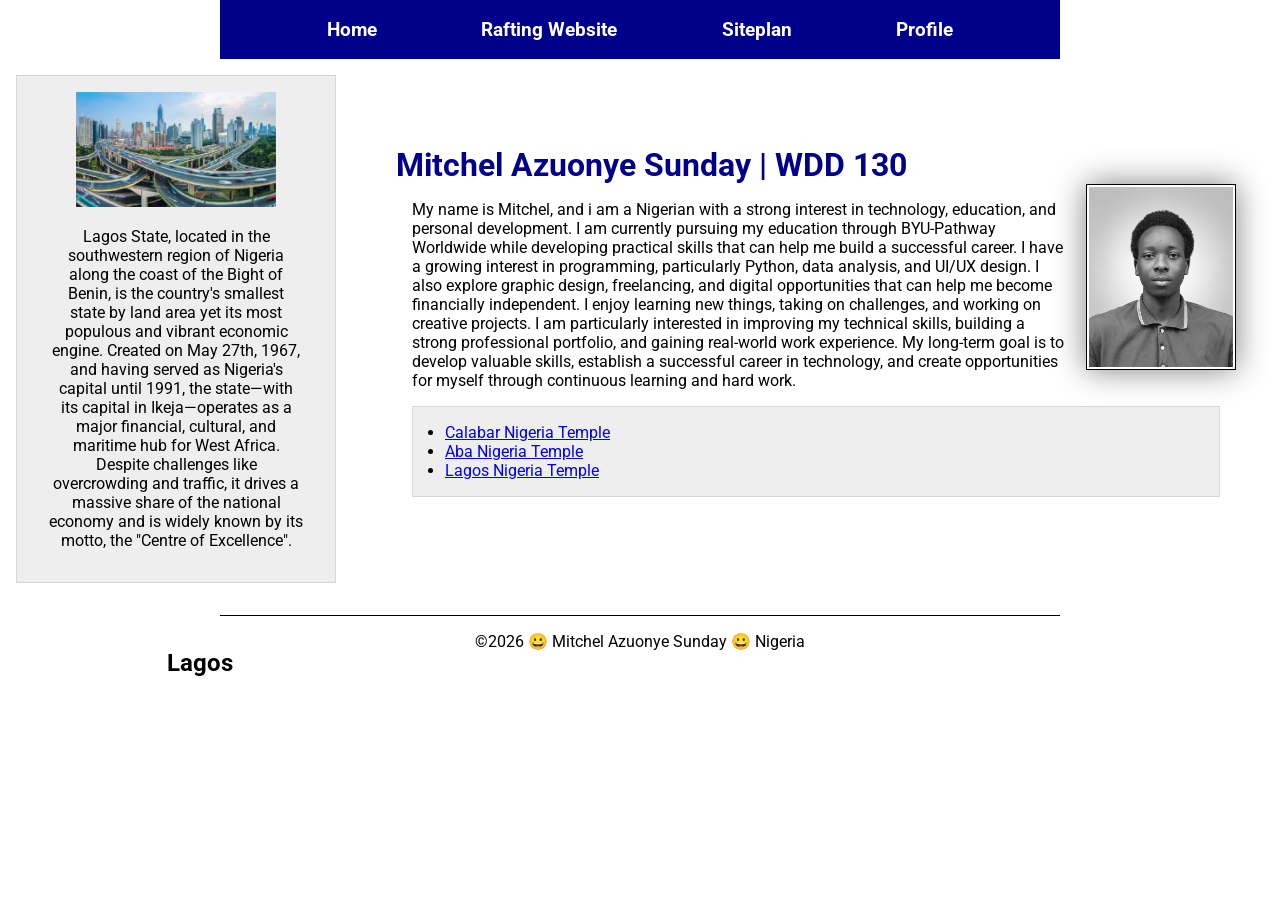
<file: index.html>
<!-- 11 November 2026 -->
<!DOCTYPE html>
<html lang="en">

<head>
    <meta charset="UTF-8">
    <meta name="viewport" content="width=device-width, initial-scale=1.0">
    <title>Mitchel Azuonye Sunday | WDD 130</title>
    <meta name="description" content="Mitchel Azuonye Sunday's BYU-Idaho WDD 130 couse home page">
    <meta name="author" content="Mitchel Azuonye Sunday">
    <link rel="stylesheet" href="styles/styles.css">
    <link rel="preconnect" href="https://fonts.googleapis.com">
    <link rel="preconnect" href="https://fonts.gstatic.com" crossorigin>
    <link href="https://fonts.googleapis.com/css2?family=Roboto&display=swap" rel="stylesheet">
</head>

<body>
    <header>
        <nav>
            <a href="#">Home</a>
            <a href="wwr/">Rafting Website</a>
            <a href="wwr/site-plan-rafting.html">Siteplan</a>
            <a href="https://linkedin.com">Profile</a>
        </nav>
    </header>
    <div class="grid">
        <main>
            <h1>Mitchel Azuonye Sunday | WDD 130</h1>
            <img src="images/profile.jpg" alt="Mitchel Azuonye Sunday" width="200">
            <p>My name is Mitchel, and i am a Nigerian with a strong interest in technology, education, and personal development. I am currently pursuing my education through BYU-Pathway Worldwide while developing practical skills that can help me build a successful career. I have a growing interest in programming, particularly Python, data analysis, and UI/UX design. I also explore graphic design, freelancing, and digital opportunities that can help me become financially independent. I enjoy learning new things, taking on challenges, and working on creative projects. I am particularly interested in improving my technical skills, building a strong professional portfolio, and gaining real-world work experience. My long-term goal is to develop valuable skills, establish a successful career in technology, and create opportunities for myself through continuous learning and hard work.</p>
            <ul class="box indent">
                <li><a href="https://www.churchofjesuschrist.org/temples/details/calabar-nigeria-temple?lang=eng" target="blank">Calabar Nigeria Temple</a></li>
                <li><a href="https://www.churchofjesuschrist.org/temples/details/aba-nigeria-temple?lang=eng" target="_blank">Aba Nigeria Temple</a></li>
                <li><a href="https://www.churchofjesuschrist.org/temples/details/lagos-nigeria-temple?lang=eng" target="_blank">Lagos Nigeria Temple</a></li>
            </ul>
        </main>
        <aside class="box">
            <h2>Lagos</h2>
            <img src="images/lagos-city.jpg" alt="Lagos city">
            <p>Lagos State, located in the southwestern region of Nigeria along the coast of the Bight of Benin, is the country's smallest state by land area yet its most populous and vibrant economic engine. Created on May 27th, 1967, and having served as Nigeria's capital until 1991, the state—with its capital in Ikeja—operates as a major financial, cultural, and maritime hub for West Africa. Despite challenges like overcrowding and traffic, it drives a massive share of the national economy and is widely known by its motto, the "Centre of Excellence".</p>
        </aside>
    </div>
    <footer>
        <p>&copy;2026 &#128512; Mitchel Azuonye Sunday &#128512; Nigeria</p>
    </footer>
</body>

</html>
</file>
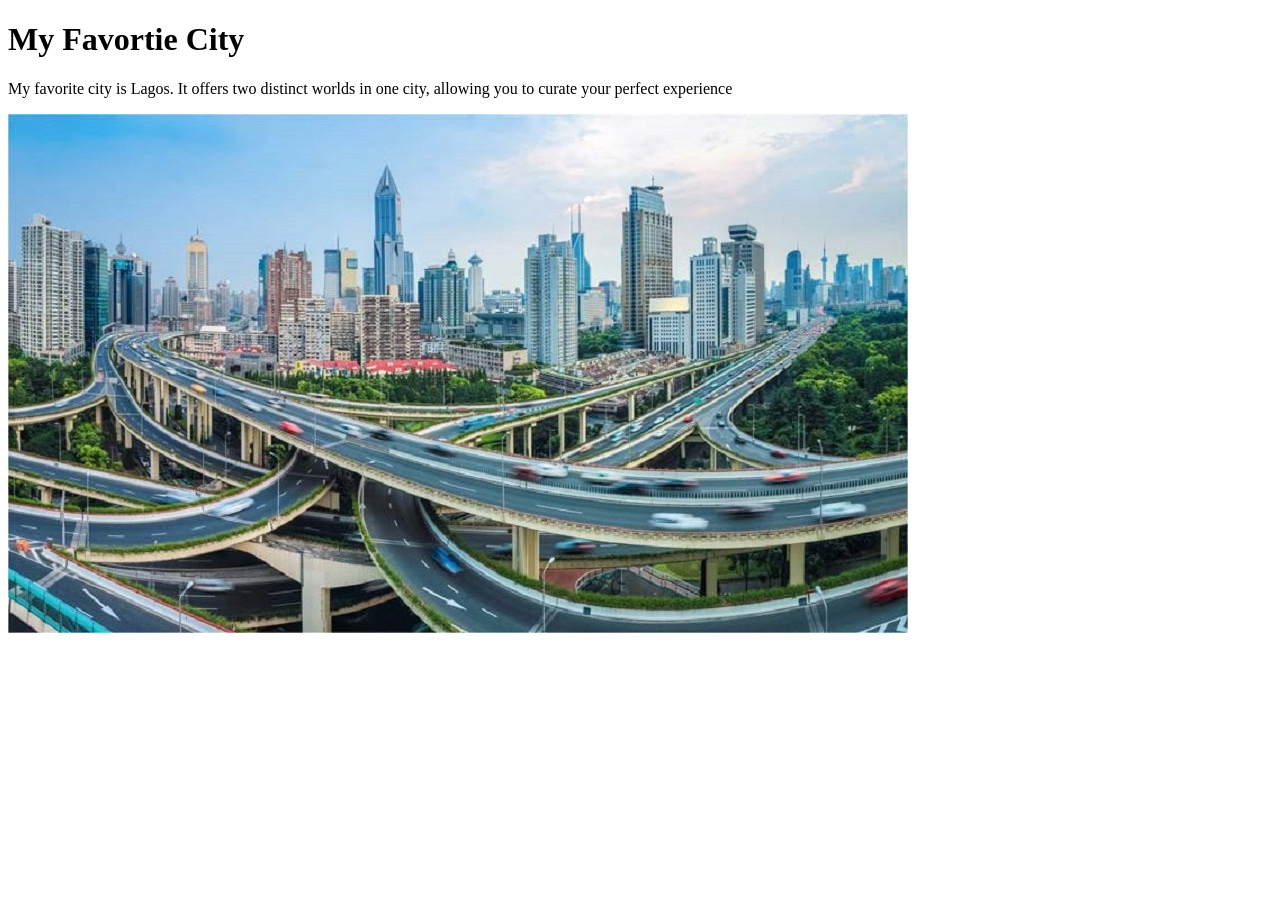
<file: week01/favorite-city.html>
<!DOCTYPE html>
<html lang="en">

<head>
    <meta charset="UTF-8">
    <meta name="viewport" content="width=device-width, initial-scale=1.0">
    <title>My Favortie City</title>
</head>

<body>
    <h1>My Favortie City</h1>
    <p>My favorite city is Lagos. It offers two distinct worlds in one city, allowing you to curate your perfect experience</p>
    <img src="images/Lagos-City-in-Nigeria.jpg" alt="Lagos City">
</body>

</html>
</file>
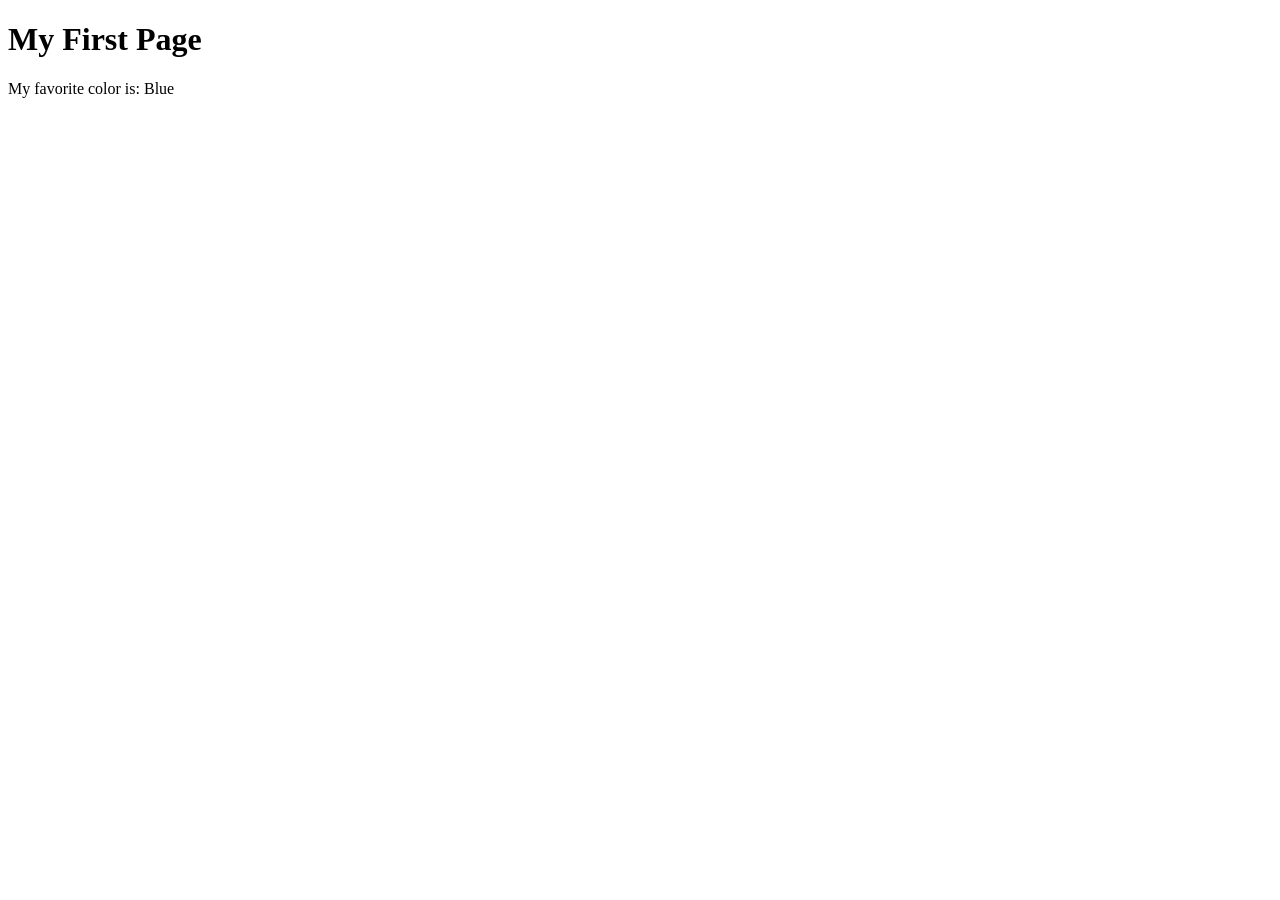
<file: week01/first-page.html>
<!DOCTYPE html>
<html lang="en">

<head>
    <meta charset="UTF-8">
    <meta name="viewport" content="width=device-width, initial-scale=1.0">
    <title>My First Page</title>
</head>

<body>
    <h1>My First Page</h1>
    <p>My favorite color is: Blue </p>
</body>

</html>
</file>
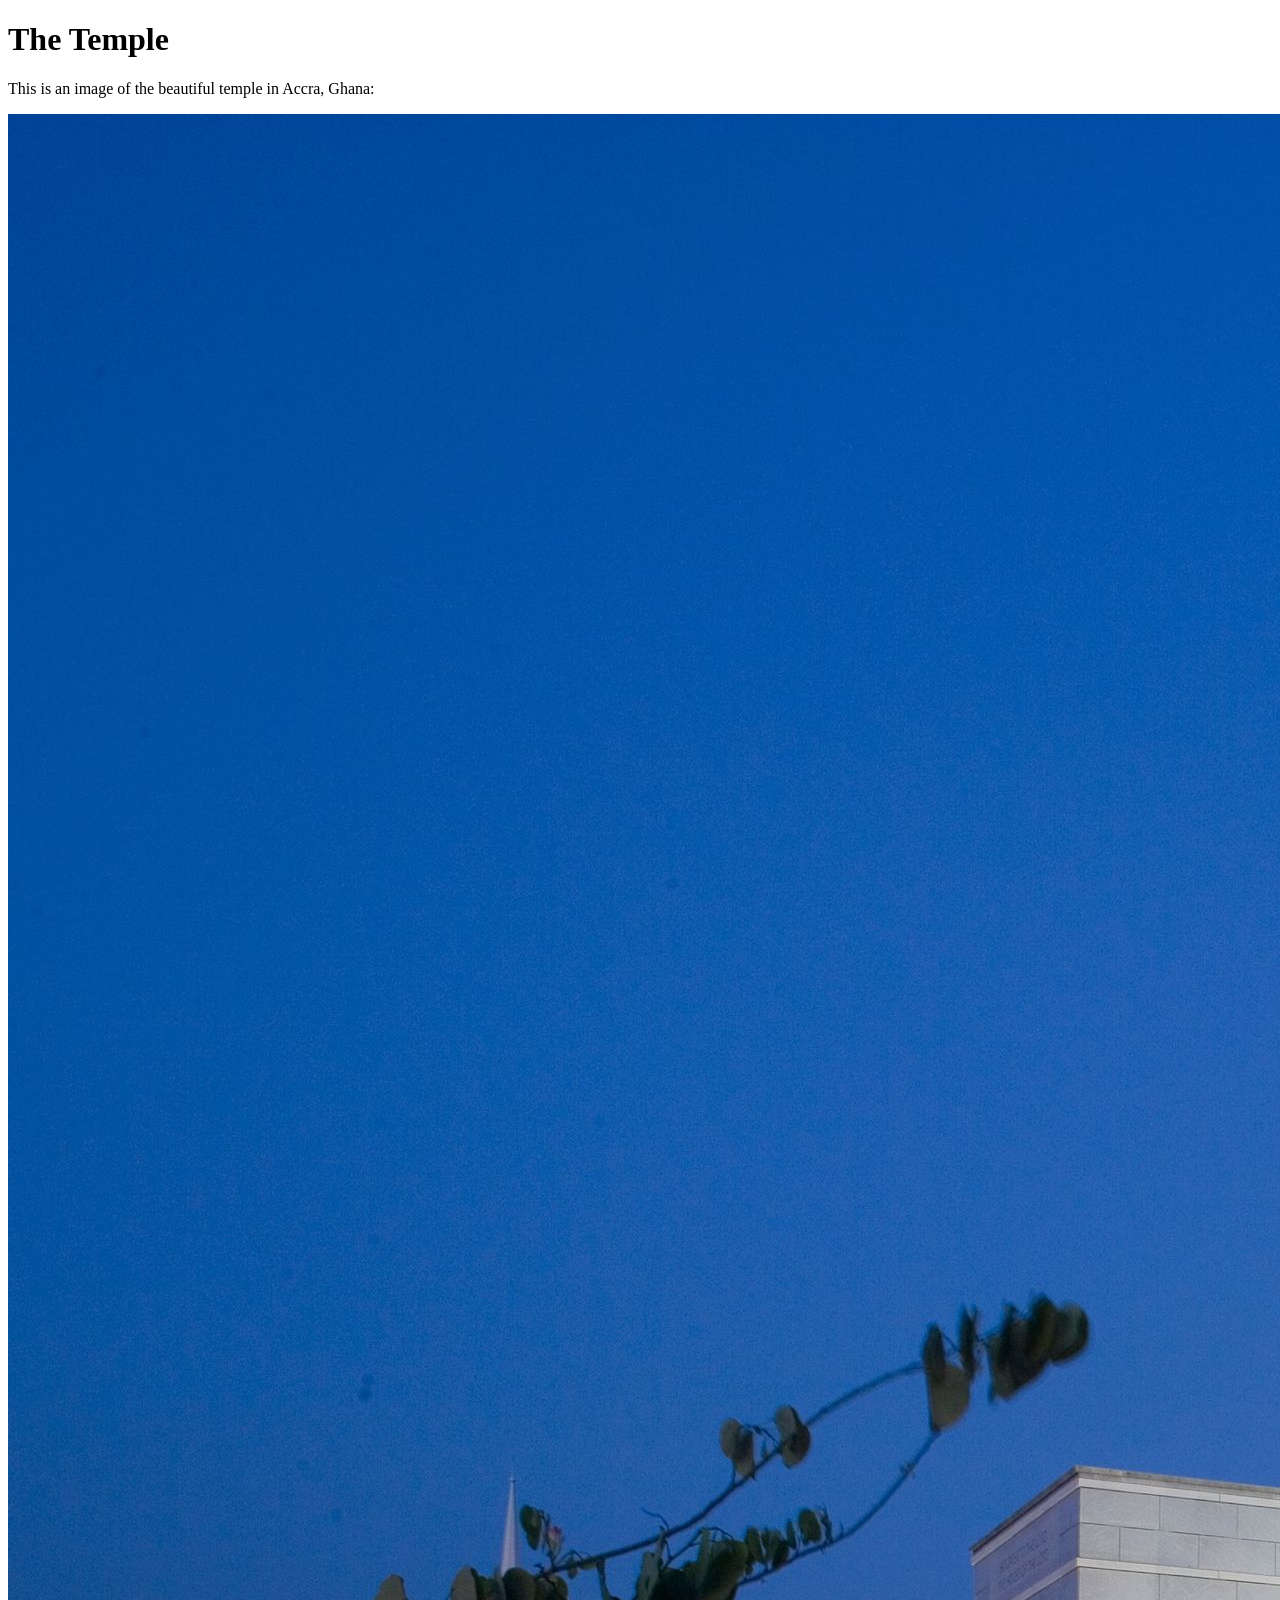
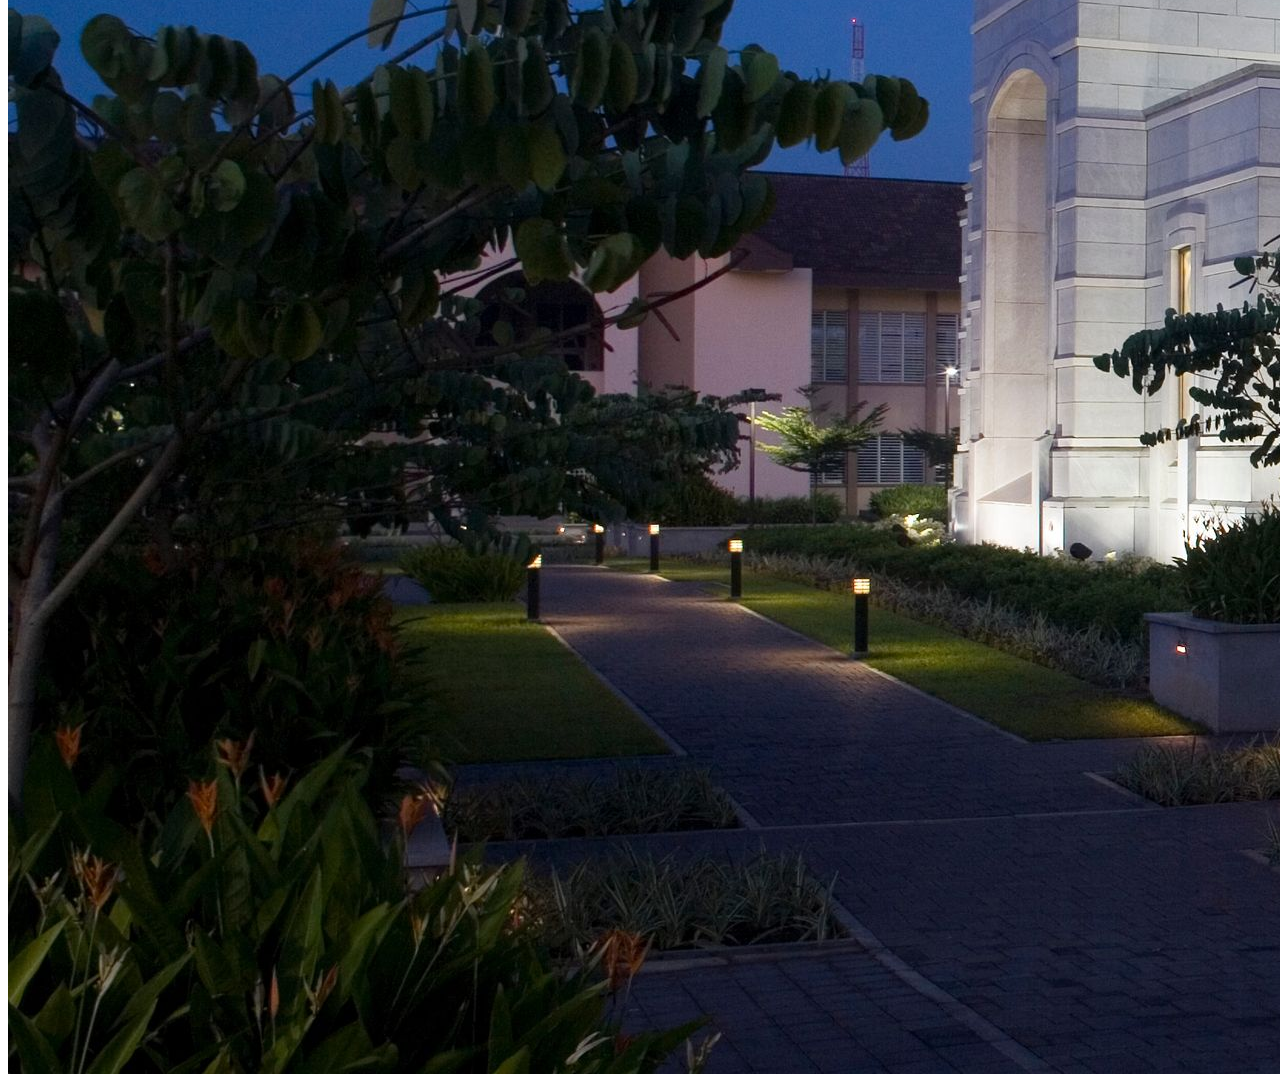
<file: week01/images.html>
<!DOCTYPE html>
<html lang="en">

<head>
    <meta charset="UTF-8">
    <meta name="viewport" content="width=device-width, initial-scale=1.0">
    <title>Temple Image</title>
</head>

<body>
    <h1>The Temple</h1>
    <p>This is an image of the beautiful temple in Accra, Ghana:</p>
    <img src="images/temple-large.jpeg" alt="The Accra Ghana Temple">

</body>

</html>
</file>
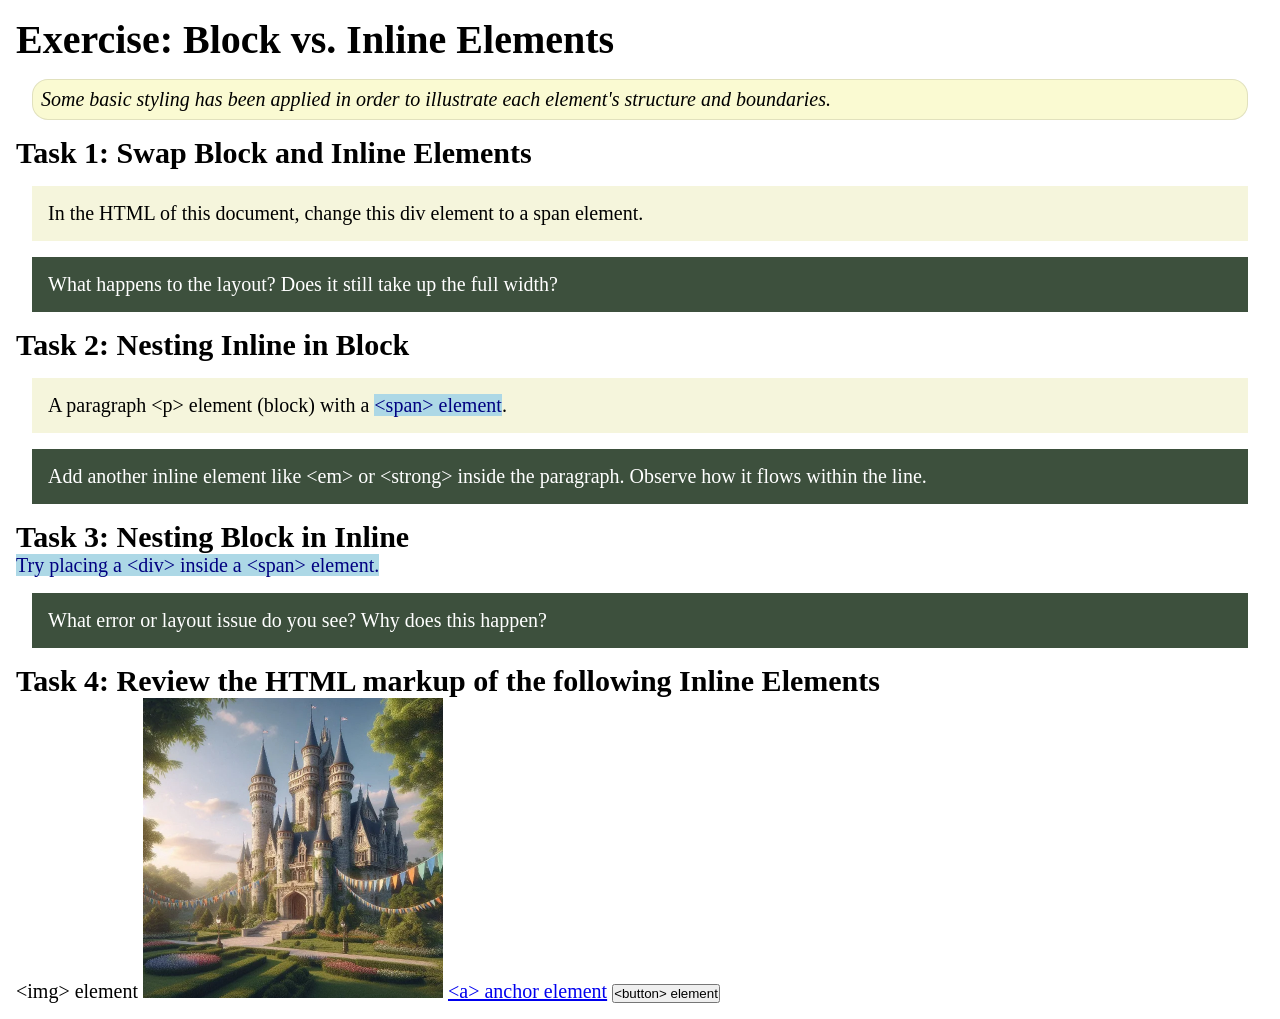
<file: week02/block-vs-inline.html>
<!DOCTYPE html>
<html lang="en">

<head>
    <meta charset="UTF-8">
    <meta name="viewport" content="width=device-width, initial-scale=1.0">
    <title>Exercise: Block vs. Inline Elements</title>
    <link rel="stylesheet" href="styles/block-vs-inline.css">
</head>

<body>
    <main>
        <h1>Exercise: Block vs. Inline Elements</h1>
        <p class="note">Some basic styling has been applied in order to illustrate each element's structure and boundaries.</p>

        <h2>Task 1: Swap Block and Inline Elements</h2>
        <div>In the HTML of this document, change this div element to a span element.</div>

        <p class="question">What happens to the layout? Does it still take up the full width?</p>

        <h2>Task 2: Nesting Inline in Block</h2>
        <p>A paragraph &lt;p&gt; element (block) with a <span>&lt;span&gt; element</span>.</p>
        <p class="question">Add another inline element like &lt;em&gt; or &lt;strong&gt; inside the paragraph. Observe how it flows within the line.</p>

        <h2>Task 3: Nesting Block in Inline</h2>
        <span>Try placing a &lt;div&gt; inside a &lt;span&gt; element.</span>
        <p class="question">What error or layout issue do you see? Why does this happen?</p>

        <h2>Task 4: Review the HTML markup of the following Inline Elements</h2>
        &lt;img&gt; element
        <img src="images/castle.webp" alt="placeholder image (images are inline)" width="300" height="300">
        <a href="https://churchofjesuschrist.org">&lt;a&gt; anchor element</a>
        <button type="button">&lt;button&gt; element</button>
    </main>
</body>

</html>
</file>
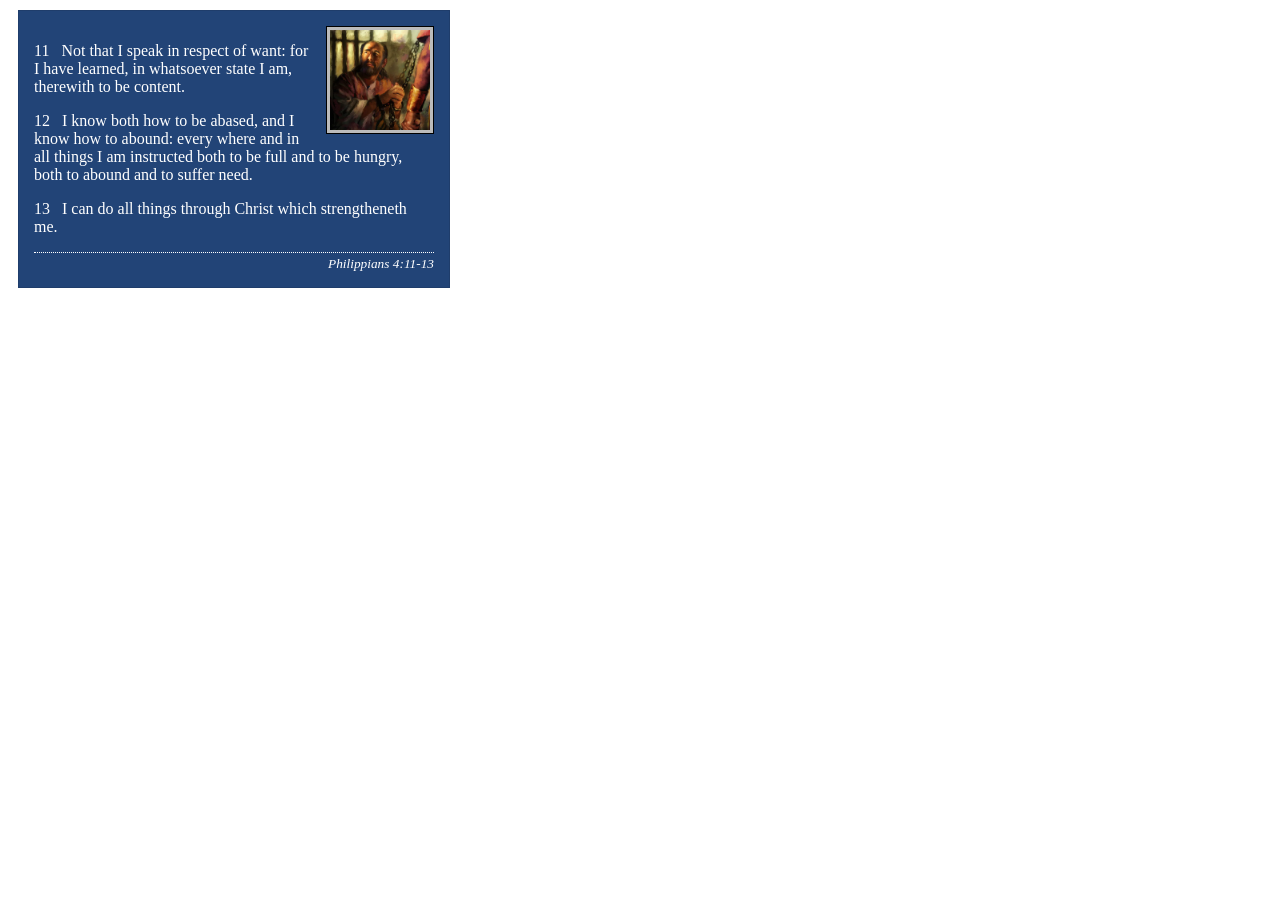
<file: week02/box-model-solution.html>
<!DOCTYPE html>
<html lang="en">

<head>
    <meta charset="UTF-8">
    <meta name="viewport" content="width=device-width, initial-scale=1.0">
    <title>Box Model Activity</title>
    <link rel="stylesheet" href="styles/box-model-solution.css">
</head>

<body>
    <main>
        <div class="callout">
            <img src="images/apostle-paul-imprisoned.webp" alt="Paul the Apostle - Imprisoned in Rome" width="200" height="200">
            <blockquote>
                <p>11 &nbsp; Not that I speak in respect of want: for I have learned, in whatsoever state I am, therewith to be content.</p>
                <p>12 &nbsp; I know both how to be abased, and I know how to abound: every where and in all things I am instructed both to be full and to be hungry, both to abound and to suffer need.</p>
                <p>13 &nbsp; I can do all things through Christ which strengtheneth me.</p>
            </blockquote>
            <cite>Philippians 4:11-13</cite>
        </div>
    </main>
</body>

</html>
</file>
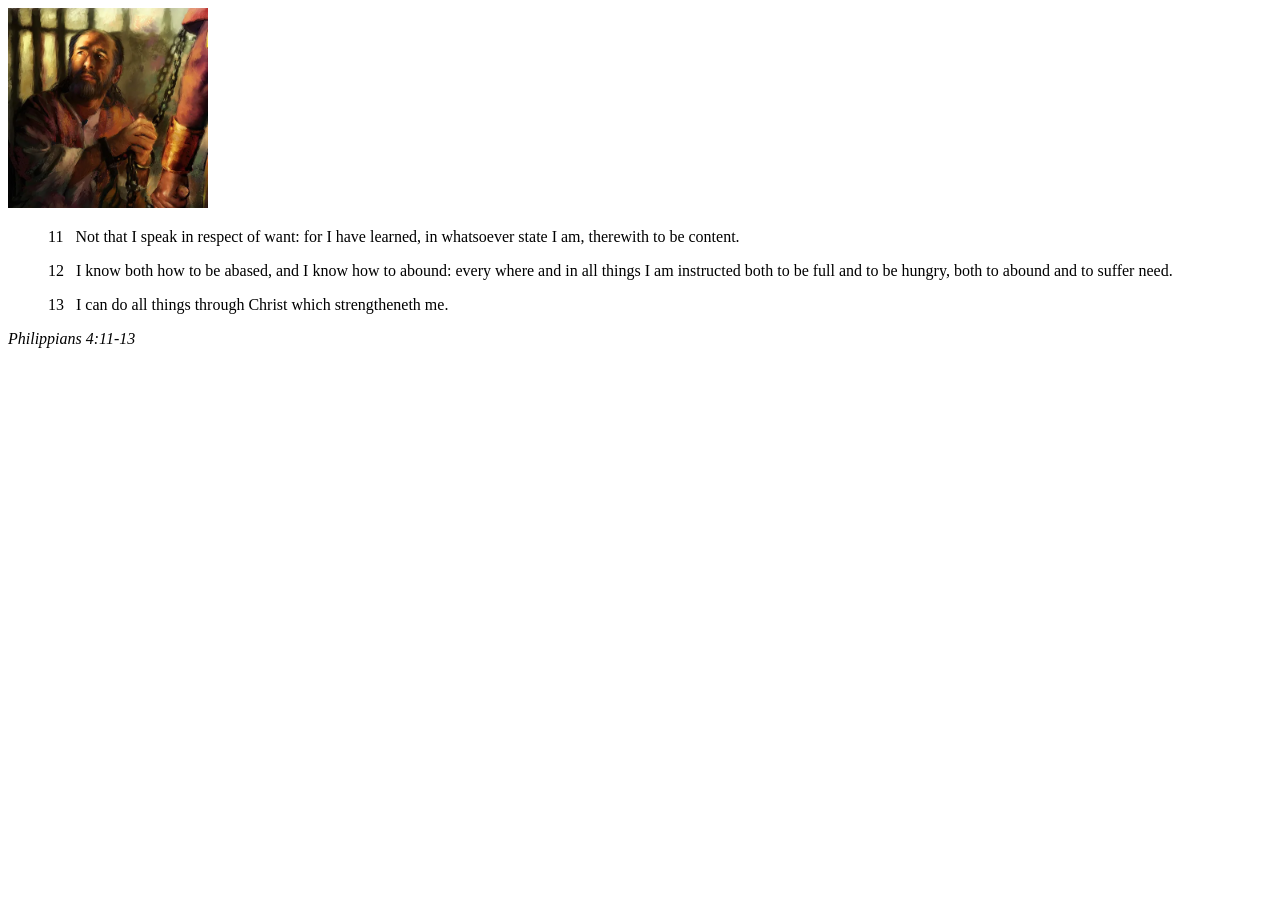
<file: week02/box-model.html>
<!DOCTYPE html>
<html lang="en">

<head>
    <meta charset="UTF-8">
    <meta name="viewport" content="width=device-width, initial-scale=1.0">
    <title>Box Model Activity</title>
</head>

<body>
    <main>
        <div class="callout">
            <img src="images/apostle-paul-imprisoned.webp" alt="Paul the Apostle - Imprisoned in Rome" width="200" height="200">
            <blockquote>
                <p>11 &nbsp; Not that I speak in respect of want: for I have learned, in whatsoever state I am, therewith to be content.</p>
                <p>12 &nbsp; I know both how to be abased, and I know how to abound: every where and in all things I am instructed both to be full and to be hungry, both to abound and to suffer need.</p>
                <p>13 &nbsp; I can do all things through Christ which strengtheneth me.</p>
            </blockquote>
            <cite>Philippians 4:11-13</cite>
        </div>
    </main>
</body>

</html>
</file>
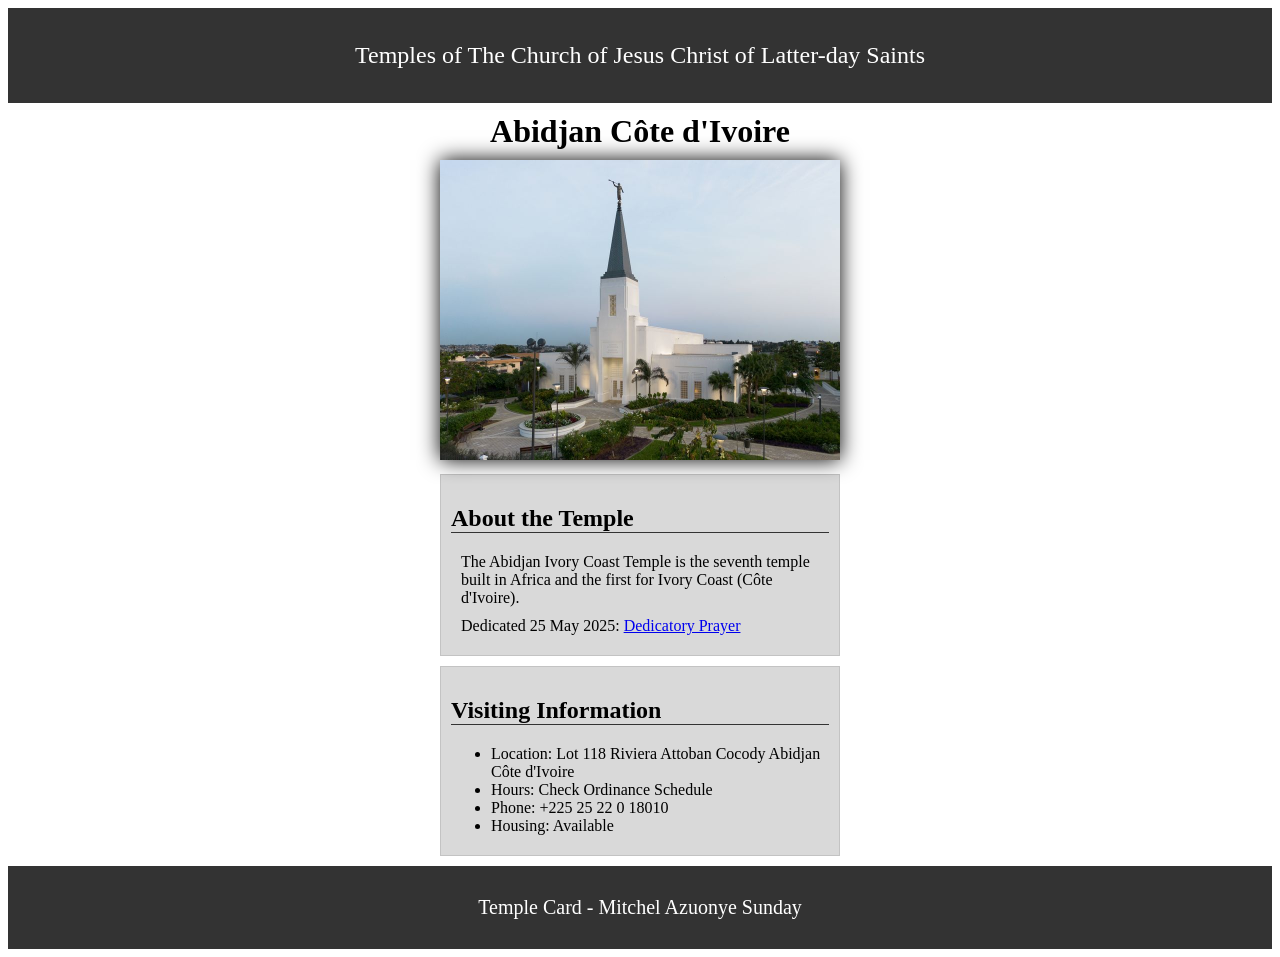
<file: week02/temple.html>
<!DOCTYPE html>
<html lang="en">

<head>
    <meta charset="UTF-8">
    <meta name="viewport" content="width=device-width, initial-scale=1.0">
    <title>Temple Card - Abidjan Côte d'Ivoire</title>
    <link rel="stylesheet" href="styles/temple.css">
</head>

<body>
    <header>
        <p>Temples of The Church of Jesus Christ of Latter-day Saints</p>
    </header>
    <main>
        <h1>Abidjan Côte d'Ivoire</h1>
        <picture>
            <img src="images/abidjan-ivory-coast.jpeg" alt="Abidjan Côte d'Ivoire Temple">
        </picture>
        <section>
            <h2>About the Temple</h2>
            <p>The Abidjan Ivory Coast Temple is the seventh temple built in Africa and the first for Ivory Coast (Côte d'Ivoire).</p>
            <p>Dedicated 25 May 2025: <a href="https://www.churchofjesuschrist.org/temples/dedicatory-prayer/abidjan-ivory-coast-temple/2025-05-25?lang=eng" target="_blank" rel="noopener noreferrer">Dedicatory Prayer</a></p>
        </section>
        <section>
            <h2>Visiting Information</h2>
            <ul>
                <li>Location: Lot 118 Riviera Attoban Cocody Abidjan Côte d'Ivoire</li>
                <li>Hours: Check Ordinance Schedule</li>
                <li>Phone: +225 25 22 0 18010</li>
                <li>Housing: Available</li>
            </ul>
        </section>
    </main>
    <footer>
        <p>Temple Card - Mitchel Azuonye Sunday</p>
    </footer>
</body>

</html>
</file>
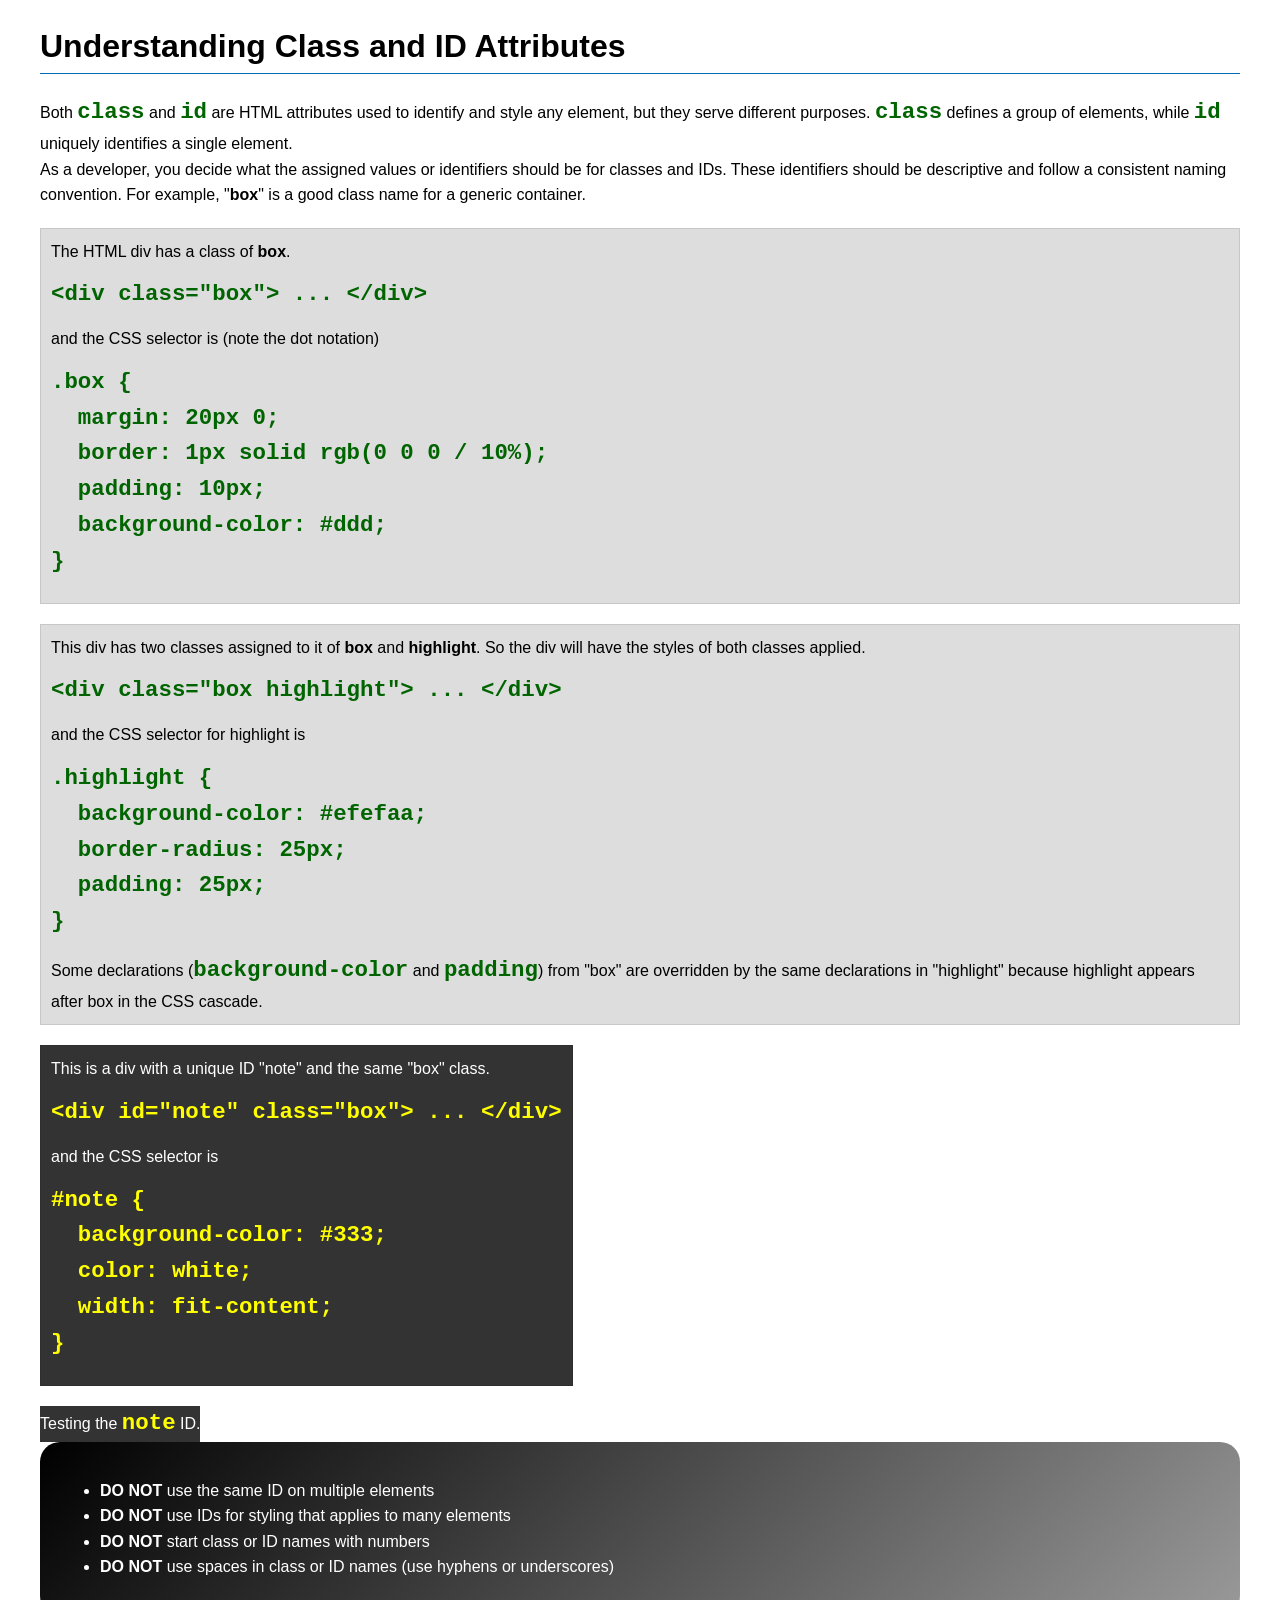
<file: week03/class-and-id.html>
<!DOCTYPE html>
<html lang="en">

<head>
    <meta charset="UTF-8">
    <meta name="viewport" content="width=device-width, initial-scale=1.0">
    <title>Class vs ID Attributes</title>
    <link rel="stylesheet" href="styles/class-and-id.css">
</head>

<body>
    <h1>Understanding Class and ID Attributes</h1>
    <p>Both <code>class</code> and <code>id</code> are HTML attributes used to identify and style any element, but they serve different purposes. <code>class</code> defines a group of elements, while <code>id</code> uniquely identifies a single element.</p>
    <p>As a developer, you decide what the assigned values or identifiers should be for classes and IDs. These identifiers should be descriptive and follow a consistent naming convention. For example, "<strong>box</strong>" is a good class name for a generic container.</p>
    <div class="box">
        <p>The HTML div has a class of <strong>box</strong>.</p>
        <pre><code class="html">&lt;div class="box"&gt; ... &lt;/div&gt;</code></pre>
        and the CSS selector is (note the dot notation)
        <pre><code class="css">.box {
  margin: 20px 0;
  border: 1px solid rgb(0 0 0 / 10%);
  padding: 10px;
  background-color: #ddd; 
}</code></pre>
    </div>

    <div class="box">
        <p>This div has two classes assigned to it of <strong>box</strong> and <strong>highlight</strong>. So the div will have the styles of both classes applied.</p>
        <pre><code class="html">&lt;div class="box highlight"&gt; ... &lt;/div&gt;</code></pre>
        and the CSS selector for highlight is
        <pre><code class="css">.highlight {
  background-color: #efefaa;
  border-radius: 25px;
  padding: 25px;
}</code></pre>
        <p>Some declarations (<code>background-color</code> and <code>padding</code>) from "box" are overridden by the same declarations in "highlight" because highlight appears after box in the CSS cascade.</p>
    </div>

    <div id="note" class="box">
        <p>This is a div with a unique ID "note" and the same "box" class.</p>
        <pre><code class="html">&lt;div id="note" class="box"&gt; ... &lt;/div&gt;</code></pre>
        and the CSS selector is
        <pre><code class="css">#note {
  background-color: #333;
  color: white;
  width: fit-content;
}</code></pre>
    </div>

    <div id="note">
        <p>Testing the <code>note</code> ID.</p>
    </div>

    <section id="best-practice">
        <ul>
            <li><strong>DO NOT</strong> use the same ID on multiple elements</li>
            <li><strong>DO NOT</strong> use IDs for styling that applies to many elements</li>
            <li><strong>DO NOT</strong> start class or ID names with numbers</li>
            <li><strong>DO NOT</strong> use spaces in class or ID names (use hyphens or underscores)</li>
        </ul>
    </section>

</body>

</html>
</file>
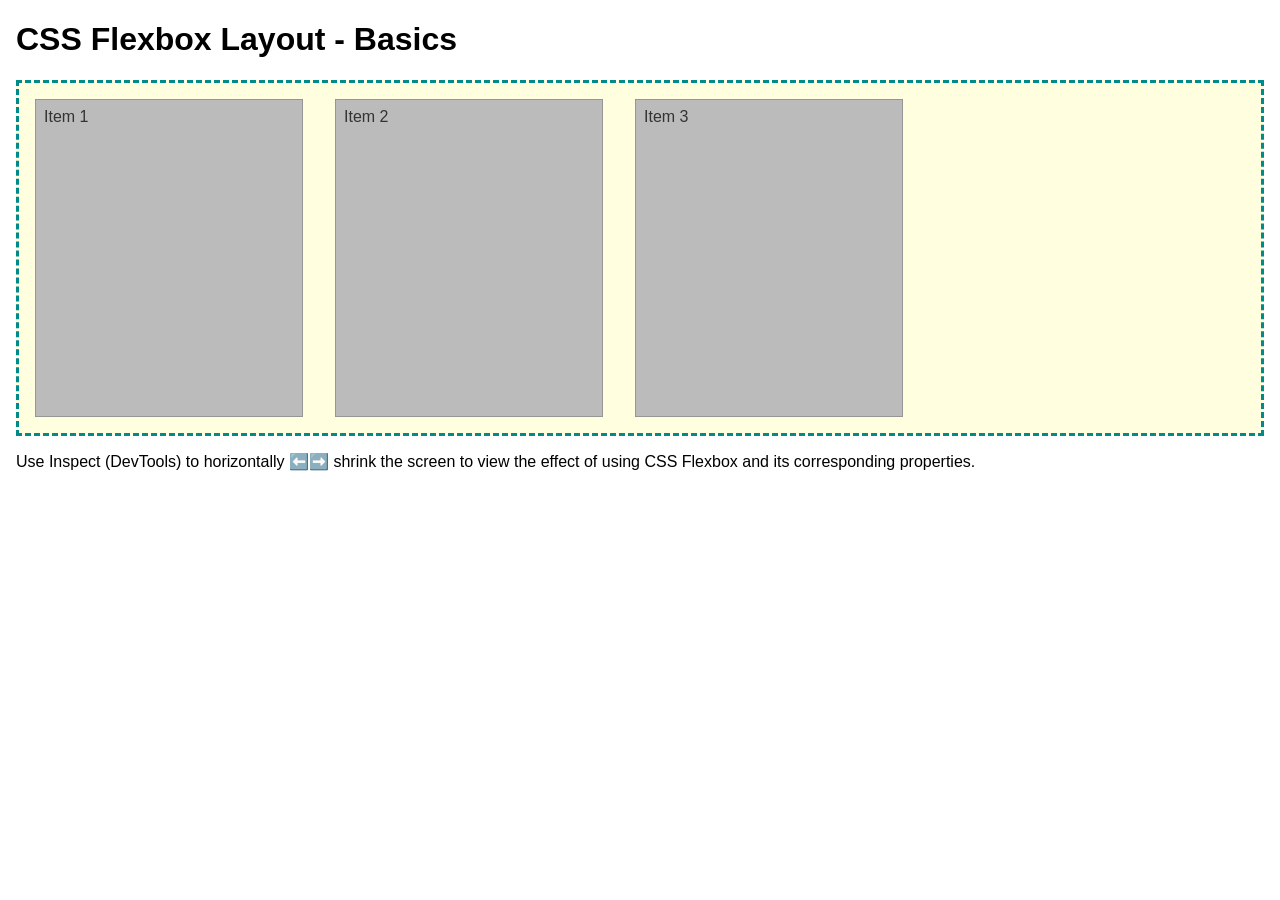
<file: week04/flexbox-layout.html>
<!DOCTYPE html>
<html lang="en">

<head>
    <meta charset="UTF-8">
    <meta name="viewport" content="width=device-width, initial-scale=1.0">
    <title>CSS Flexbox Layout - Basics</title>
    <link rel="stylesheet" href="styles/flexbox.css">
</head>

<body>
    <main>
        <h1>CSS Flexbox Layout - Basics</h1>
        <div class="flex-container">
            <div class="flex-item item1">Item 1</div>
            <div class="flex-item item2">Item 2</div>
            <div class="flex-item item3">Item 3</div>
        </div>
        <p>Use Inspect (DevTools) to horizontally ⬅️➡️ shrink the screen to view the effect of using CSS Flexbox and its corresponding properties.</p>
    </main>
</body>

</html>
</file>
<file: styles/styles.css>
* {
    margin: 0;
    padding: 0;
    box-sizing: border-box;
}

header,
footer {
    max-width: 840px;
    margin: 0 auto;
}

.grid {
    display: grid;
    align-items: center;
}

body {
    font-size: 16px;
    font-family: Roboto, arial, sans-serif;
}

nav {
    background-color: darkblue;
    padding: 10px;
    display: flex;
    align-items: center;
    justify-content: space-evenly;
    font-size: 1.2rem;
    font-weight: 700;
}

nav a {
    color: white;
    display: block;
    padding: 0.5rem;
    text-decoration: none;

}

h1 {
    color: darkblue;
}

main img {
    width: 150px;
    height: auto;
    border: 1px solid black;
    padding: 2px;
    box-shadow: 0 0 30px gray;
    float: right;
    grid-column: 2;
    margin: 0 0 1rem 1rem;
}

p {
    margin: 1rem;
}

main {
    max-width: 840px;
    grid-column: 2;
}

aside {
    width: 20rem;
    margin: 16px;
    border: 1px solid rgb(0 0 0 / 0.2);
    padding: 1rem;
    background-color: #eee;
    color: #333;
    text-align: center;
    position: relative;
    grid-row: 1;
    grid-column: 1;
}

aside img {
    width: 200px;
    height: auto;
}

aside h2 {
    position: absolute;
    bottom: -95px;
    left: 150px;
}

footer {
    margin-top: 16px;
    border-top: 1px solid #000;
    text-align: center;
}

/* Class Selector */
.box {
    margin: 1rem;
    border: 1px solid rgba(0, 0, 0, .1);
    padding: 1rem;
    background-color: #eee;
    color: #000;
}

.indent {
    padding-left: 2rem;
}
</file>
<file: week02/styles/block-vs-inline.css>
* {
    margin: 0;
    padding: 0;
}

body {
    font-size: 20px;
    margin: 1rem;
}

p,
div {
    background-color: beige;
    margin: 1rem;
    padding: 1rem;
}

span {
    color: navy;
    background-color: lightblue;
}

code {
    margin: 0;
    padding: 0;
    color: green;
    font-size: 1.2rem;
}

.note {
    font-style: italic;
    background-color: lightgoldenrodyellow;
    border-radius: 1rem;
    border: 1px solid rgb(0 0 0 / 10%);
    margin: 1rem;
    padding: .5rem;
}

.question {
    background-color: #3d503d;
    color: #fff;
}
</file>
<file: week02/styles/box-model-solution.css>
.callout {
    max-width: 400px;
    margin: 10px;
    border: 1px solid rgb(0 0 0 / 10%);
    padding: 15px;
    background-color: #247;
    color: #fff;
}

.callout img {
    float: right;
    margin: 0 0 10px 15px;
    border: 1px solid #000;
    padding: 3px;
    background-color: #bbb;
    width: 100px;
    height: auto;
}

blockquote {
    margin: 0;
}

cite {
    display: block;
    border-top: 1px dotted #fff;
    padding-top: 3px;
    text-align: right;
    font-size: smaller;
}
</file>
<file: week02/styles/temple.css>
header,
footer {
    background-color: #333333;
    color: #ffff;
    padding: 10px;
    text-align: center;
    font-size: 24px
}

main {
    width: 400px;
    margin: 0 auto;
}

h1 {
    margin: 10px;
    text-align: center;
}

h2 {
    border-bottom: 1px solid #333333;
}

img {
    width: 100%;
    height: auto;
    box-shadow: 0 0px 20px #020202;
}

section {
    margin: 10px 0;
    border: 1px solid rgb(0 0 0 / 10%);
    padding: 10px;
    background-color: #D9D9D9;
    font-size: 16px;
}

section p {
    margin: 10px;
}

ul {
    margin: 10px 0;
}

footer {
    font-size: 20px;
}
</file>
<file: week03/styles/class-and-id.css>
body {
    font-family: Arial, sans-serif;
    line-height: 1.6;
    margin: 0;
    padding: 0 40px;
}

h1 {
    border-bottom: 1px solid rgb(0 110 182);
    padding-bottom: 0;
}

p {
    margin: 0;
}

code {
    color: darkgreen;
    font-weight: 700;
    font-size: 1.4rem;
}

/* Class examples - can be reused */
.box {
    margin: 20px 0;
    border: 1px solid rgb(0 0 0 / 10%);
    padding: 10px;
    background-color: #ddd;
    /* this is shorthand for #dddddd */
}

.highlight {
    background-color: #efefaa;
    border-radius: 25px;
    padding: 25px;
}

/* ID examples - should be unique */

#note {
    background-color: #333;
    color: white;
    width: fit-content;
}

#note code {
    color: yellow;
}

#best-practice {
    background: linear-gradient(135deg, #000 0%, #999 100%);
    color: white;
    border-radius: 20px;
    padding: 20px;
}
</file>
<file: week04/styles/flexbox.css>
body {
    font-family: Helvetica, Arial, sans-serif;
    margin: 1rem;
}

.flex-container {
    border: 3px dashed darkcyan;
    background-color: lightyellow;
    display: flex;
    flex-wrap: wrap;
}

.flex-item {
    width: 250px;
    margin: 1rem;
    border: 1px solid rgb(0 0 0 / 20%);
    padding: 0.5rem;
    background-color: #bbb;
    color: #333;
}

.item1 {
    min-height: 100px;
}

.item2 {
    min-height: 200px;
}

.item3 {
    min-height: 300px;
}
</file>
